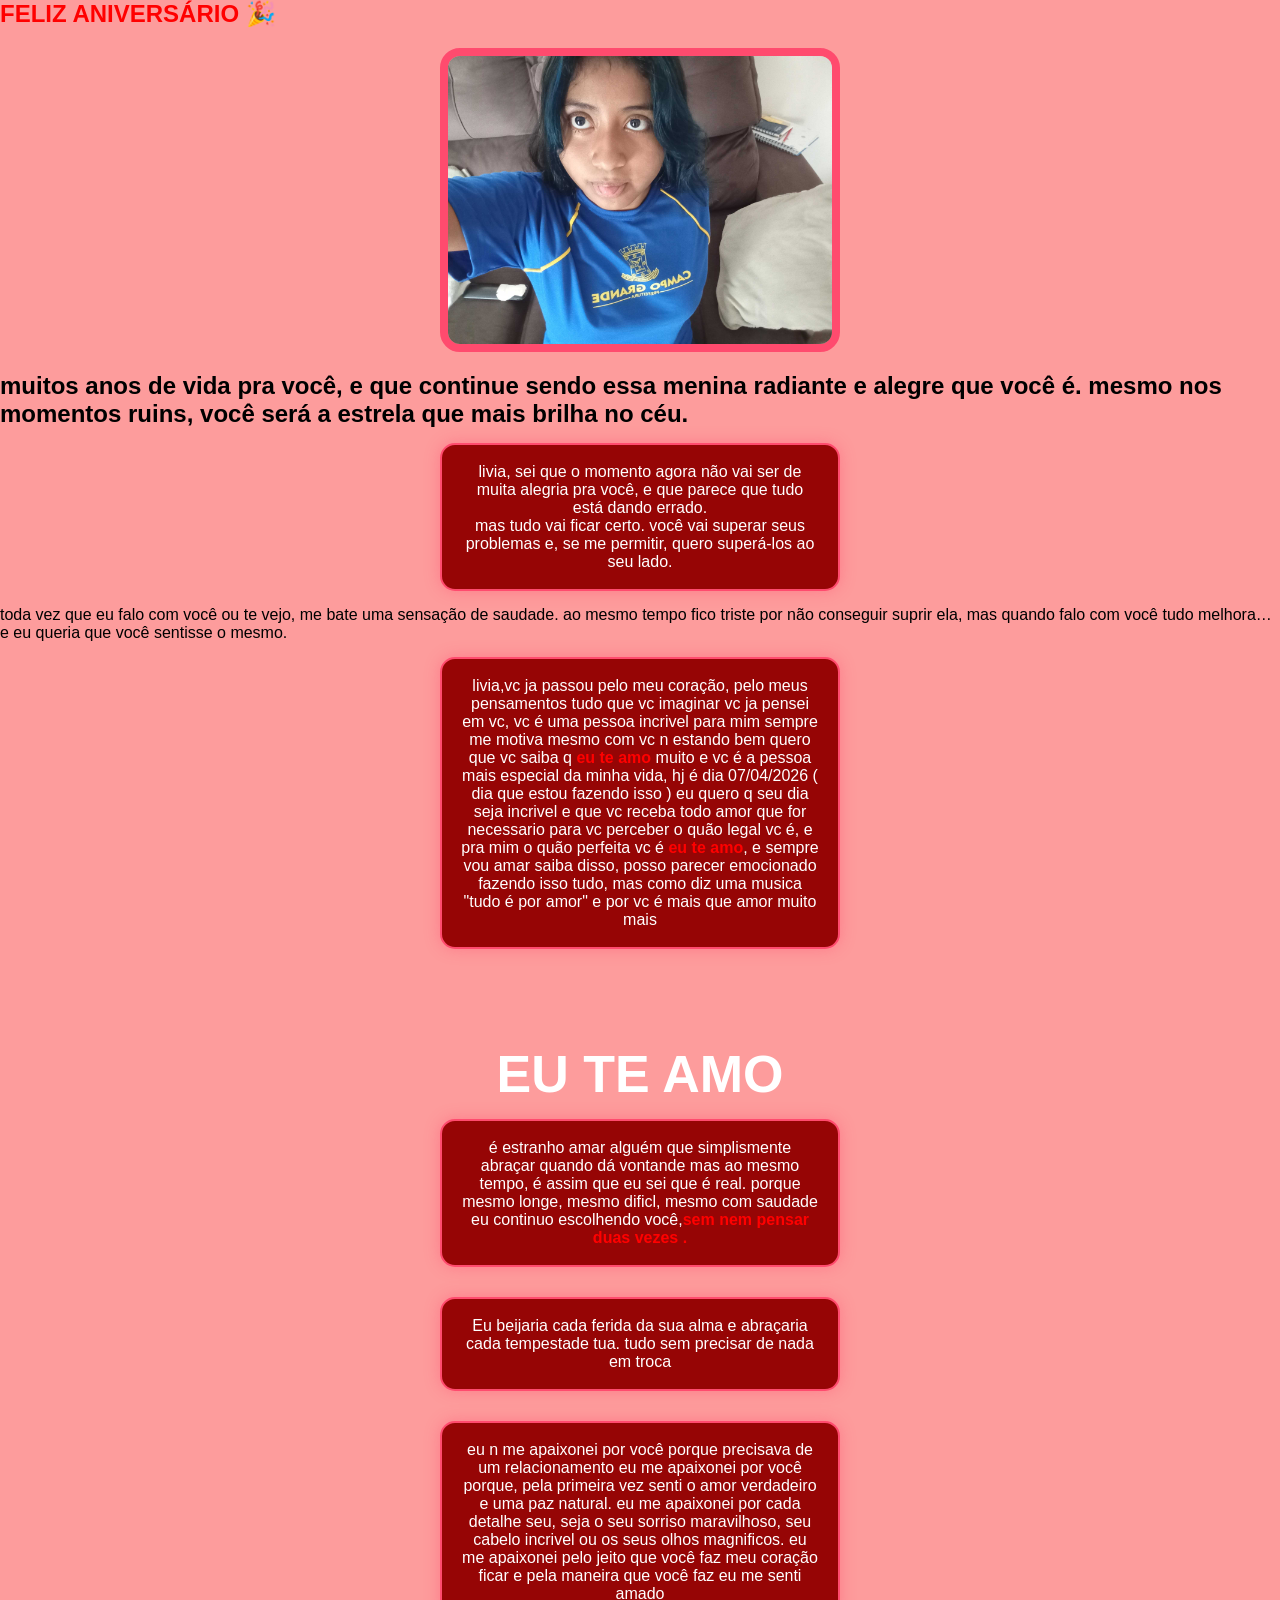
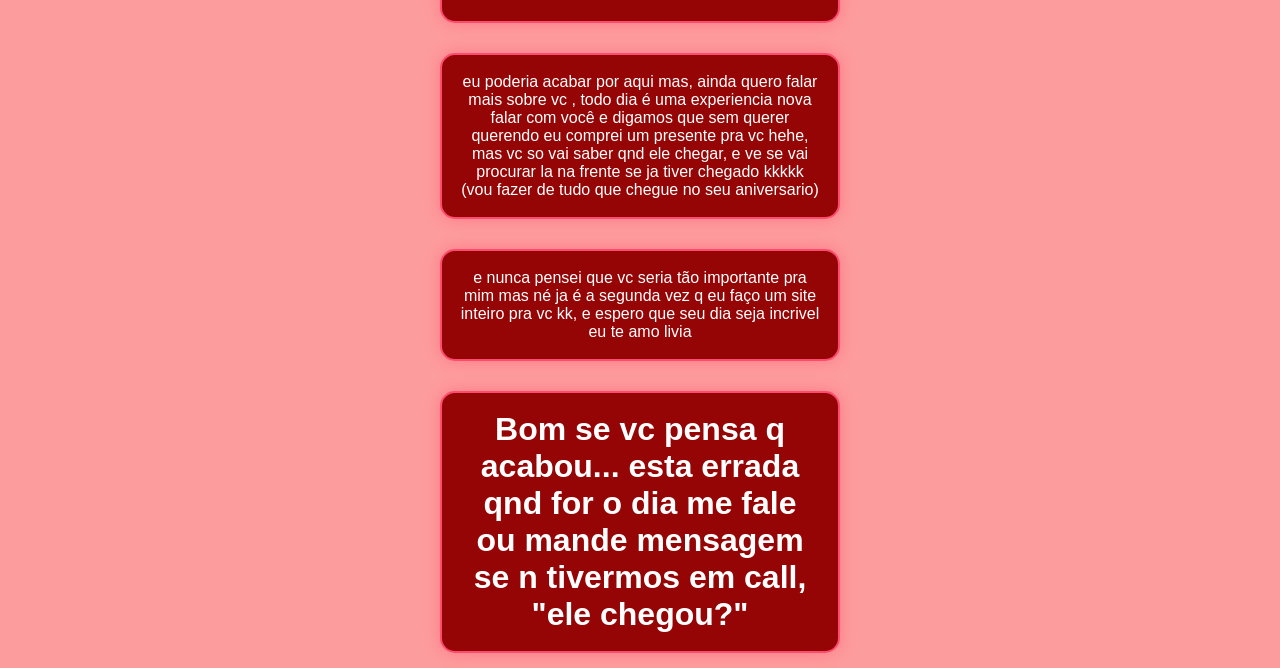
<file: index.html>
<!DOCTYPE html>
<html lang="en">
<head>
    <meta charset="UTF-8">
    <meta name="viewport" content="width=device-width, initial-scale=1.0">
    <title>surpresa</title>
    <link rel="stylesheet" href="presente.css">

</head>
<body>
     <div class="hearts">
  <span>💕</span>
  <span>💖</span>
  <span>💖</span>
  <span>💝</span>
  <span>💗</span>
  <span>❤️</span>
  <span>💗</span>
  <span>❤️</span>
  <span>💖</span>
  <span>💖</span>

</div>
    <main class="comeco">
        <h1 class="aniversario">FELIZ ANIVERSÁRIO 🎉</h1>
        <div class="foto">
            <img src="IMG-20260401-WA0027.jpg" width="500px" alt="te amo">
        </div>
        
        <h2> muitos anos de vida pra você, e que continue sendo essa menina radiante e alegre que você é. mesmo nos momentos ruins, você será a estrela que mais brilha no céu.</h2>
    </main>
    <div class="amor">
        <p>livia, sei que o momento agora não vai ser de muita alegria pra você, e que parece que tudo está dando errado.</p>
        <p>mas tudo vai ficar certo. você vai superar seus problemas e, se me permitir, quero superá-los ao seu lado.</p>
    </div>
    <div class="saudade">
        <p>toda vez que eu falo com você ou te vejo, me bate uma sensação de saudade. ao mesmo tempo fico triste por não conseguir suprir ela, mas quando falo com você tudo melhora… e eu queria que você sentisse o mesmo.</p>
       </div>
        
       
       <div class="texto">
       <p>  livia,vc ja passou pelo meu coração, pelo meus pensamentos tudo que vc imaginar vc ja pensei em vc, vc é uma pessoa incrivel para mim sempre me motiva
    mesmo com vc n estando bem quero que vc saiba q <strong>eu te amo</strong> muito e vc é a pessoa mais especial da minha vida, hj é dia 07/04/2026 ( dia que estou fazendo isso ) eu quero q seu dia seja incrivel e que vc receba todo amor que for necessario para vc perceber o quão legal vc é, e pra mim o quão perfeita vc é
    <strong>eu te amo</strong>, e sempre vou amar saiba disso, posso parecer emocionado fazendo isso tudo, mas como diz uma musica "tudo é por amor" e por vc é mais que amor muito mais</p>
    </div>
     
       <div class=" texto-estrelas">
    <h1> EU TE AMO</h1>
       </div>

       <div class="verdades">
        <p> é estranho amar alguém que simplismente abraçar quando dá vontande mas ao mesmo tempo, é assim que eu sei que é real.
            porque mesmo longe, mesmo dificl, mesmo com saudade eu continuo escolhendo você,<strong>sem nem pensar duas vezes .</strong>
        </p>
       </div>
       <div class="verdades">
        <p>Eu beijaria cada ferida da sua alma e abraçaria cada tempestade tua. tudo sem precisar de nada em troca</p>
       </div>
       <div class="verdades">
        eu n me apaixonei por você porque precisava de um relacionamento eu me apaixonei por você porque, pela primeira vez senti o amor verdadeiro e uma paz natural.
        eu me apaixonei por cada detalhe seu, seja o seu sorriso maravilhoso, seu cabelo incrivel ou os seus olhos magnificos.
        eu me apaixonei pelo jeito que você faz meu coração ficar e pela maneira que você faz eu me senti amado
       </div>
     <div class="verdades">
        <p>eu poderia acabar por aqui mas, ainda quero falar mais sobre vc , todo dia é uma experiencia nova falar com você e digamos que sem querer querendo eu comprei um presente pra vc hehe, mas vc so vai saber qnd ele chegar, e ve se vai procurar la na frente se ja tiver chegado kkkkk (vou fazer de tudo que chegue no seu aniversario)</p>
     </div>
     <div class="verdades">
        <p>e nunca pensei que vc seria tão importante pra mim mas né ja é a segunda vez q eu faço um site inteiro pra vc kk, e espero que seu dia seja incrivel eu te amo livia</p>

     </div>
     <div class="verdades">
        <h1>Bom se vc pensa q acabou... esta errada qnd for o dia me fale ou mande mensagem se n tivermos em call,
            "ele chegou?"
        </h1>
     </div>
     
</body>
</html>
</file>
<file: presente.css>
/* RESET */
* {
  margin: 0;
  padding: 0;
  box-sizing: border-box;
}

body {
  background-color: #fd9c9c;
  font-family: Arial, sans-serif;
  display: flex;
  flex-direction: column;
  align-items: center; /* 🔥 centraliza tudo */
}

/* CORAÇÕES */
.hearts {
  position: fixed;
  top: 0;
  left: 0;
  width: 100%;
  height: 100%;
  pointer-events: none;
  overflow: hidden;
}

.hearts span {
  position: absolute;
  bottom: -50px;
  font-size: clamp(16px, 4vw, 24px);
  color: #ff4b6e;
  animation: subir linear infinite;
  opacity: 0.7;
}

/* posições variadas */
.hearts span:nth-child(1) { left: 5%; animation-duration: 8s; }
.hearts span:nth-child(2) { left: 15%; animation-duration: 12s; }
.hearts span:nth-child(3) { left: 25%; animation-duration: 10s; }
.hearts span:nth-child(4) { left: 40%; animation-duration: 7s; }
.hearts span:nth-child(5) { left: 55%; animation-duration: 11s; }
.hearts span:nth-child(6) { left: 70%; animation-duration: 9s; }
.hearts span:nth-child(7) { left: 85%; animation-duration: 13s; }
.hearts span:nth-child(8) { left: 50%; animation-duration: 6s; }
.hearts span:nth-child(9) { left: 30%; animation-duration: 9s; }
.hearts span:nth-child(10) { left: 75%; animation-duration: 5s; }

@keyframes subir {
  0% {
    transform: translateY(0) scale(0.8);
    opacity: 0;
  }
  30% {
    opacity: 1;
  }
  100% {
    transform: translateY(-120vh) scale(1.3);
    opacity: 0;
  }
}

/* CAIXAS (AGORA RESPONSIVAS) */
.amor,
.texto,
.verdades {
  background-color: #960505;
  color: white;
  padding: 18px;
  margin: 15px auto;
  width: 90%;
  max-width: 400px;
  border: 2px solid #ff4b6e;
  border-radius: 15px;
  text-align: center;
  box-shadow: 0 0 15px rgba(255, 75, 110, 0.4);
  transition: 0.3s;
  font-family: Arial, Helvetica, sans-serif;
}

/* efeito clique (mobile) */
.amor:active,
.texto:active,
.verdades:active {
  transform: scale(0.97);
}

/* TEXTO COM ESTRELAS */
.texto-estrelas {
  position: relative;
  font-size: clamp(18px, 5vw, 26px);
  color: rgb(255, 255, 255);
  text-align: center;
  margin-top: 80px;
}

.texto-estrelas::before,
.texto-estrelas::after {
  content: "✨ ✦ ✧ ✨";
  position: absolute;
  left: 50%;
  transform: translateX(-50%);
  opacity: 0;
  animation: estrelas 2s infinite;
}

.texto-estrelas::before {
  top: -25px;
}

.texto-estrelas::after {
  bottom: -25px;
  animation-delay: 1s;
}

@keyframes estrelas {
  0% {
    opacity: 0;
    transform: translateX(-50%) scale(0.6);
  }
  50% {
    opacity: 1;
    transform: translateX(-50%) scale(1.1);
  }
  100% {
    opacity: 0;
    transform: translateX(-50%) scale(0.6);
  }
}

/* TEXTO ANIVERSÁRIO */
.aniversario {
  color: #ff0000;
  font-weight: bold;
  font-size: clamp(18px, 5vw, 24px);
}

/* FOTO CENTRALIZADA */
.foto {
  display: flex;
  justify-content: center;
  margin: 20px 0;
}

img {
  width: 90%;
  max-width: 400px;
  border: 8px solid #ff4b6e;
  border-radius: 20px;
}

/* DESTAQUE */
strong {
  color: #ff0000;
}
</file>
